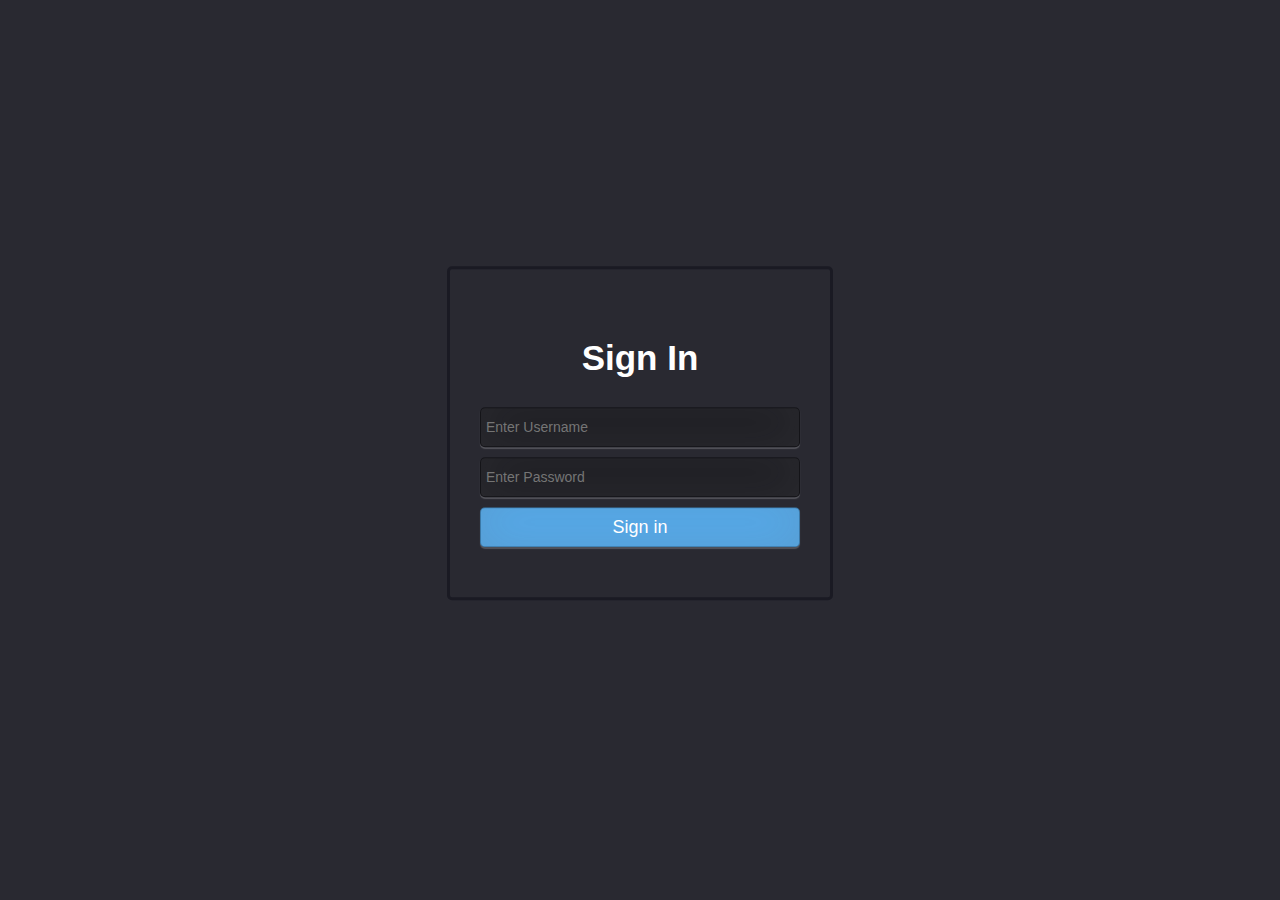
<file: index.html>
<!DOCTYPE html>
<html>

    <head>
        
        <title>Solaborate </title>

        <meta charset="utf-8">
        <meta name="keywords" content="">
        <meta name="description" content="">
        <meta name="author" content="Fisnik Canaj">
        <meta name="referrer" content="origin">
        <meta http-equiv="X-UA-Compatible" content="IE=edge">
        <meta name="viewport" content="width=device-width, initial-scale=1.0">

        <link rel="shortcut icon" href="img/favicon.ico">
        <link rel="stylesheet" type="text/css" href="css/style.css">

    </head>

<body>

    <div class="login-wrapper">

        <form method="POST">

            <h2>Sign In</h2>

            <input type="text" name="user" id="user" value="" placeholder="Enter Username">

            <input type="password" name="password" id="pass" value="" placeholder="Enter Password">

            <input type="submit" value="Sign in" id="submit">

            <p id="message"></p>
        </form>


    </div>

    <script src="https://ajax.googleapis.com/ajax/libs/jquery/3.2.1/jquery.min.js"></script>
    <script src="js/script.js"></script>
</body>

</html>
</file>
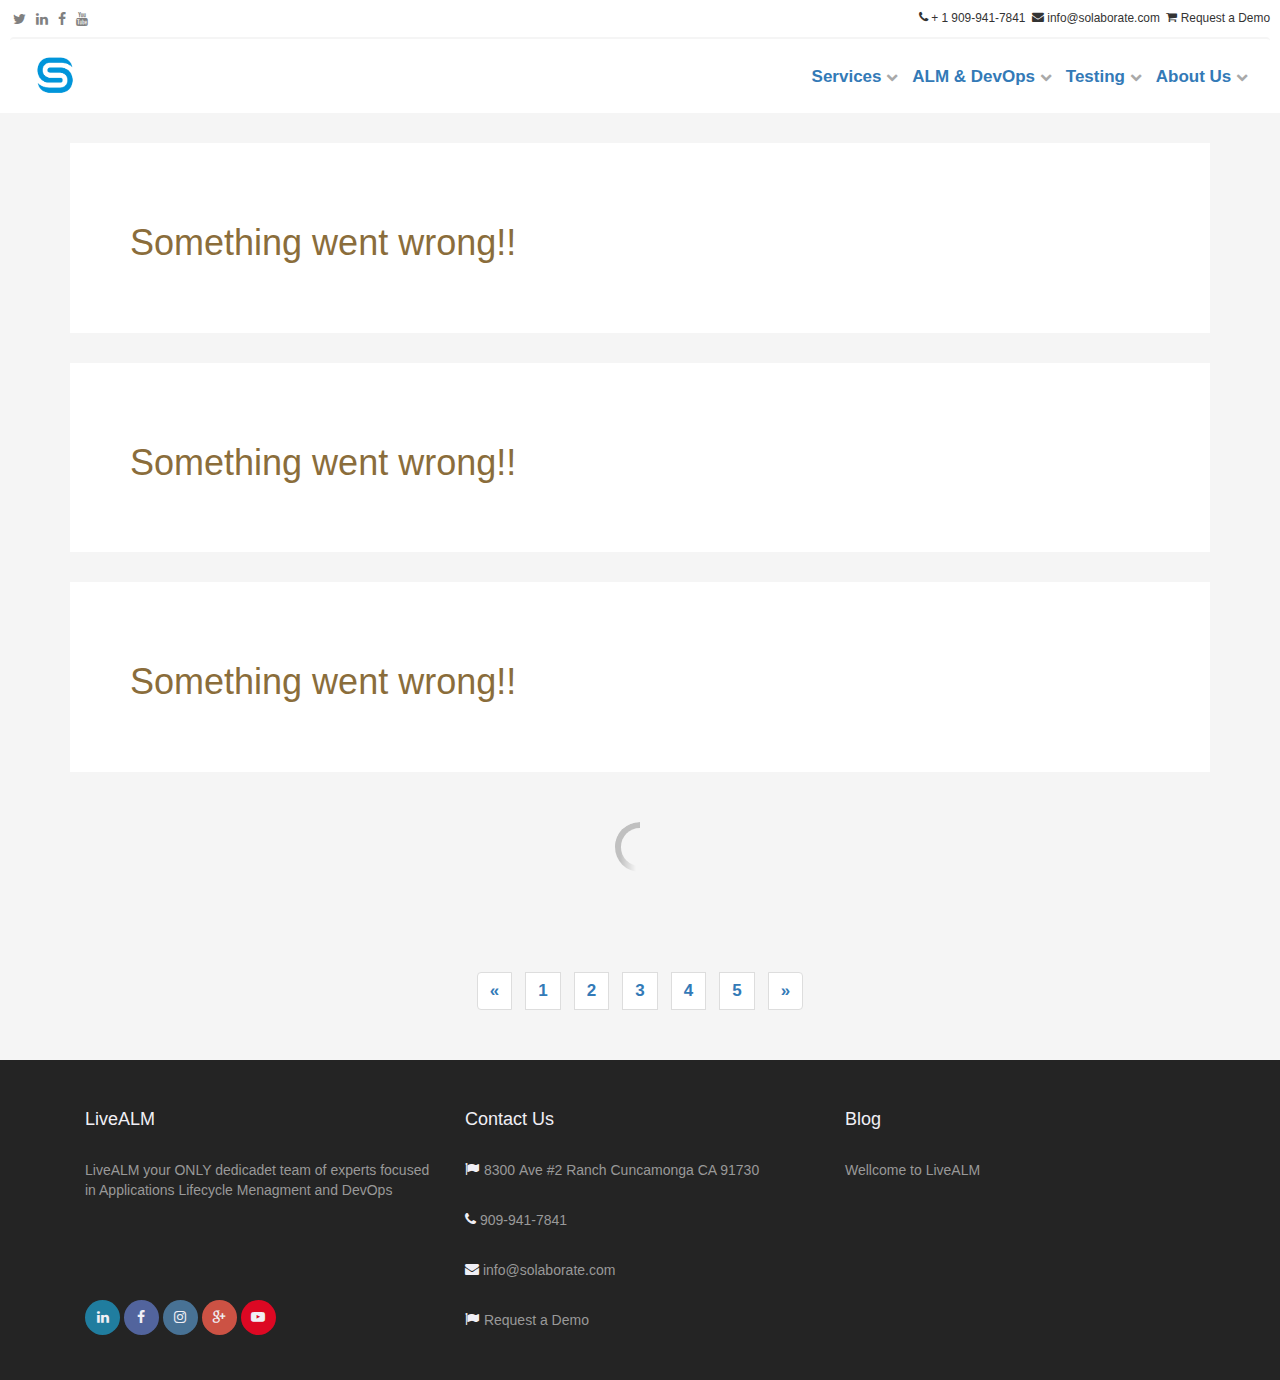
<file: blog.html>
<!DOCTYPE html>
<html>

<head>
    <title>Solaborate </title>

    <meta charset="utf-8">
    <meta name="keywords" content="">
    <meta name="description" content="">
    <meta name="author" content="Fisnik Canaj">
    <meta name="referrer" content="origin">
    <meta http-equiv="X-UA-Compatible" content="IE=edge">
    <meta name="viewport" content="width=device-width, initial-scale=1.0">

    <link href="https://maxcdn.bootstrapcdn.com/bootstrap/3.3.7/css/bootstrap.min.css" rel="stylesheet">
    <link rel="shortcut icon" href="img/favicon.ico">
    <link rel="stylesheet" type="text/css" href="css/style.css">

</head>

<body id="blog">
    <header>

        <div clas="fluid-container">

            <div class="contact clearfix hidden-xs">
                <div class="social-links pull-left">
                    <a href="#" class="icon-twitter"></a>
                    <a href="#" class="icon-linkedin"></a>
                    <a href="#" class="icon-facebook"></a>
                    <a href="#" class="icon-youtube"></a>
                </div>

                <div class="contact pull-right">
                    <p class="small"><i class="icon-phone"></i> + 1 909-941-7841 &nbsp;<i class="icon-envelope"></i> info@solaborate.com &nbsp;<i class="icon-shopping-cart"></i> Request a Demo </p>
                </div>
            </div>


            <div class="bs-example">
                <nav class="navbar navbar-default clearfix">
                    <!-- Brand and toggle get grouped for better mobile display -->
                    <div class="navbar-header">
                        <button type="button" data-target="#navbarCollapse" data-toggle="collapse" class="navbar-toggle">
                                <span class="sr-only">Toggle navigation</span>
                                <span class="icon-bar"></span>
                                <span class="icon-bar"></span>
                                <span class="icon-bar"></span>
                            </button>
                        <a href="#" class="navbar-brand"><img src="img/solaborate-icon.png" alt="Web icon" class="logo"></a>
                    </div>
                    <!-- Collection of nav links, forms, and other content for toggling -->
                    <div id="navbarCollapse" class="collapse navbar-collapse navbar-right nav-costumize">

                        <ul nav navbar-nav>
                            <li class="dropdown"><a href="#" data-toggle="dropdown">Services <i class="icon-chevron-down  costume-size"></i></a>
                                <ul class="dropdown-menu">
                                    <li><a href="#">Items</a></li>
                                    <li><a href="#">Items</a></li>
                                </ul>
                            </li>
                            <li class="dropdown"><a href="#" data-toggle="dropdown">ALM & DevOps <i class="icon-chevron-down  costume-size"></i></a>
                                <ul class="dropdown-menu">
                                    <li><a href="#">Items</a></li>
                                    <li><a href="#">Items</a></li>
                                </ul>
                            </li>
                            <li class="dropdown"><a href="#" data-toggle="dropdown">Testing <i class="icon-chevron-down  costume-size"></i></a>
                                <ul class="dropdown-menu">
                                    <li><a href="#">Items</a></li>
                                    <li><a href="#">Items</a></li>
                                </ul>
                            </li>
                            <li class="dropdown"><a href="#" data-toggle="dropdown">About Us <i class="icon-chevron-down  costume-size"></i></a>
                                <ul class="dropdown-menu">
                                    <li><a href="#">Items</a></li>
                                    <li><a href="#">Items</a></li>
                                </ul>
                            </li>
                        </ul>

                    </div>
                </nav>
            </div>

        </div>

    </header>
    <section class="main-section">

        <div class="container">

            <div class="blogs-wrapper">




            </div>
            <div class="loader">Loading...</div>
        </div>


        <div class="pagination-wrapper">
            <nav aria-label="Page navigation">
                <ul class="pagination">
                    <li>
                        <a href="#" aria-label="Previous">
                            <span aria-hidden="true">&laquo;</span>
                        </a>
                    </li>
                    <li><a href="#">1</a></li>
                    <li><a href="#">2</a></li>
                    <li><a href="#">3</a></li>
                    <li><a href="#">4</a></li>
                    <li><a href="#">5</a></li>
                    <li>
                        <a href="#" aria-label="Next">
                            <span aria-hidden="true">&raquo;</span>
                        </a>
                    </li>
                </ul>
            </nav>
        </div>

    </section>

    <footer class="hidden-xs">

        <div class="container">

            <div class="col-sm-4 col-xs-12">
                <h4 class="white">LiveALM</h4>

                <br/>

                <p>LiveALM your ONLY dedicadet team of experts focused in Applications Lifecycle Menagment and DevOps</p>

                <div class="footer-social-media">

                    <a href="#" class="light-blue"> <i class="icon-linkedin white"></i></a>
                    <a href="#" class="hard-blue"> <i class="icon-facebook white"></i></a>
                    <a href="#" class="gray"> <i class="icon-instagram white"></i></a>
                    <a href="#" class="orange"> <i class="icon-google+ white">&#xe900;</i></a>
                    <a href="#" class="red"> <i class="icon-youtube-play white"></i></a>

                </div>
            </div>

            <div class="col-sm-4 col-xs-12">

                <h4 class="white">Contact Us</h4>

                <br/>

                <p><i class="icon-flag white"></i> 8300 Ave #2 Ranch Cuncamonga CA 91730
                </p>

                <br/>

                <p><i class="icon-phone white"></i> 909-941-7841</p>

                <br/>

                <p><i class="icon-envelope white"></i> info@solaborate.com</p>

                <br/>

                <p><i class="icon-flag white"></i> Request a Demo</p>

            </div>

            <div class="col-sm-4 col-xs-12">

                <h4 class="white">Blog</h4>

                <br />

                <p><i clss="icon-shopping-cart"></i> Wellcome to LiveALM</p>

                <br />

            </div>
        </div>

    </footer>

    <script src="https://ajax.googleapis.com/ajax/libs/jquery/3.2.1/jquery.min.js"></script>
    <script src="https://maxcdn.bootstrapcdn.com/bootstrap/3.3.7/js/bootstrap.min.js"></script>
    <script src="js/script.js"></script>
</body>

</html>
</file>
<file: css/style.css>
@font-face {
    font-family: 'icomoon';
    src: url('../css/fonts/icomoon.eot?hbvyqh');
    src: url('../css/fonts/icomoon.eot?hbvyqh#iefix') format('embedded-opentype'), url('../css/fonts/icomoon.ttf?hbvyqh') format('truetype'), url('../css/fonts/icomoon.woff?hbvyqh') format('woff'), url('../css/fonts/icomoon.svg?hbvyqh#icomoon') format('svg');
    font-weight: normal;
    font-style: normal;
}

[class^="icon-"],
[class*=" icon-"] {
    /* use !important to prevent issues with browser extensions that change fonts */
    font-family: 'icomoon' !important;
    speak: none;
    font-style: normal;
    font-weight: normal;
    font-variant: normal;
    text-transform: none;
    line-height: 1;
    /* Better Font Rendering =========== */
    -webkit-font-smoothing: antialiased;
    -moz-osx-font-smoothing: grayscale;
}

.icon-google+:before {
    content: "\e900";
}

.icon-flag:before {
    content: "\f024";
}

.icon-chevron-down:before {
    content: "\f078";
}

.icon-shopping-cart:before {
    content: "\f07a";
}

.icon-phone:before {
    content: "\f095";
}

.icon-twitter:before {
    content: "\f099";
}

.icon-facebook:before {
    content: "\f09a";
}

.icon-envelope:before {
    content: "\f0e0";
}

.icon-linkedin:before {
    content: "\f0e1";
}

.icon-youtube:before {
    content: "\f167";
}

.icon-youtube-play:before {
    content: "\f16a";
}

.icon-instagram:before {
    content: "\f16d";
}

a:hover {
    text-decoration: none;
}

img {
    max-width: 100%;
    height: auto;
}


/*============= loader =================*/

.loader {
    font-size: 10px;
    margin: 50px auto;
    text-indent: -9999em;
    width: 5em;
    height: 5em;
    border-radius: 50%;
    background: #c0c0c0;
    overflow-x:hidden;
    background: -moz-linear-gradient(left, #c0c0c0 10%, rgba(192, 192, 192, 0) 42%);
    background: -webkit-linear-gradient(left, #c0c0c0 10%, rgba(192, 192, 192, 0) 42%);
    background: -o-linear-gradient(left, #c0c0c0 10%, rgba(192, 192, 192, 0) 42%);
    background: -ms-linear-gradient(left, #c0c0c0 10%, rgba(192, 192, 192, 0) 42%);
    background: linear-gradient(to right, #c0c0c0 10%, rgba(192, 192, 192, 0) 42%);
    position: relative;
    -webkit-animation: load3 1.4s infinite linear;
    animation: load3 1.4s infinite linear;
    -webkit-transform: translateZ(0);
    -ms-transform: translateZ(0);
    transform: translateZ(0);
}

.loader:before {
    width: 50%;
    height: 50%;
    background: #c0c0c0;
    border-radius: 100% 0 0 0;
    position: absolute;
    top: 0;
    left: 0;
    content: '';
}

.loader:after {
    background: #f5f5f5;
    width: 75%;
    height: 75%;
    border-radius: 50%;
    content: '';
    margin: auto;
    position: absolute;
    top: 0;
    left: 0;
    bottom: 0;
    right: 0;
}

@-webkit-keyframes load3 {
    0% {
        -webkit-transform: rotate(0deg);
        transform: rotate(0deg);
    }
    100% {
        -webkit-transform: rotate(360deg);
        transform: rotate(360deg);
    }
}

@keyframes load3 {
    0% {
        -webkit-transform: rotate(0deg);
        transform: rotate(0deg);
    }
    100% {
        -webkit-transform: rotate(360deg);
        transform: rotate(360deg);
    }
}


/*============= Log In =================*/

body {
    font-family: sans-serif;
    background-color: #292931;
}

.login-wrapper {
    position: absolute;
    top: 50%;
    left: 50%;
    transform: translate(-50%, -55%);
    padding: 40px 30px;
    border: 3px solid rgba(20, 20, 30, 0.7);
    border-radius: 5px;
}

.login-wrapper h2 {
    text-align: center;
    color: white;
    font-size: 35px;
}

.login-wrapper input {
    display: block;
    width: 320px;
    height: 40px;
    font-size: 14px;
    color: white;
    background-color: rgba(0, 0, 0, 0.3);
    outline: none;
    border: 1px solid rgba(0, 0, 0, 0.3);
    border-radius: 5px;
    box-shadow: inset 0px -5px 45px rgba(100, 100, 100, 0.2), 0px 1px 1px rgba(255, 255, 255, 0.2);
    padding: 5px;
    margin-bottom: 10px;
    box-sizing: border-box;
}

.login-wrapper input[type="submit"] {
    background-color: #55acee;
    font-size: 18px;
    text-align: center;
    vertical-align: middle;
    line-height: 20px;
    cursor: pointer;
}

#message {
    display: none;
    padding: 20px;
    text-align: center;
    background-color: #ffae00;
    font-size: 13px;
    border-radius: 5px;
}

@media (max-width: 400px) {
    .login-wrapper {
        max-width: 71%;
    }
    .login-wrapper input {
        display: block;
        max-width: 100%;
        height: 40px;
    }
}


/*=========== Blog ============*/

#blog {
    font-family: 'Raleway', sans-serif;
    background-size: 100% 100%;
    background-color: #f5f5f5;
}

header {
    padding: 10px;
    background-color: white;
}

header .social-links a {
    color: gray;
    text-decoration: none!important;
    margin: 0 3px;
}

.navbar-default {
    border: none;
    border-top: 2px solid #f5f5f5;
    border-radius: none;
    background-color: white;
}

.logo {
    height: 60px;
    width: 60px;
}

.navbar-toggle {
    margin-top: 12px;
    margin-bottom: 0;
}

.costume-size {
    font-size: 12px;
}

.nav-costumize {
    margin: 12px 0 0 0;
    line-height: 52px;
}

.navbar-default {
    margin-bottom: 0;
}

nav ul {
    list-style-type: none;
}

nav ul a {
    font-size: 17px;
    font-weight: bold;
    text-decoration: none!;
}

nav ul a:hover,
nav ul a:visited,
nav ul a:link {
    text-decoration: none;
}

nav ul li {
    margin: 0 7px;
    float: left;
}

nav ul li a i {
    color: darkgrey;
}

.pagination-wrapper {
    display: flex;
    justify-content: center;
    text-align: center;
    margin: 30px auto;
}
.pagination-wrapper .pagination {
    display: flex;
    display: -webkit-flex;
    display: -moz-flex;
    justify-content: center;
    -webkit-justify-content: center;
    -moz-justify-content: center;
}

.logo {
    transform: translateY(-15%);
    -moz-transform: translateY(-15%);
    -webkit-transform: translateY(-15%);
}

@media (max-width: 767px) {
    
    .logo {
        transform: translateY(-25%);
        -moz-transform: translateY(-25%);
        -webkit-transform: translateY(-25%);
    }
    .hidden-xs {
        display: none!important;
        visibility: hidden!important;
        opacity: 0!important;
    }
}

.main-section .blogs-wrapper .more {
    display: block;
    padding: 60px;
    margin: 30px 0;
    overflow: hidden;
    box-sizing: border-box;
    background-color: white;
}

@media screen and (max-width: 768px) {

    .main-section .blogs-wrapper .more{
        padding: 20px; 
    }
}


.morecontent span {
    display: none;
}

.morelink {
    display: block;
}

footer {
    padding: 40px 0;
    background: #242424;
    color: #999999;
    font-weight: 500;
}

footer .white {
    color: #f0eff5;
}

footer .footer-social-media {
    margin-top: 100px;
}

footer .footer-social-media a {
    height: 35px;
    width: 35px;
    display: inline-block;
    border-radius: 50px;
}

footer .footer-social-media a {
    text-align: center;
    line-height: 37px;
}

.light-blue {
    background-color: #207d9f;
}

.hard-blue {
    background-color: #52649d;
}

.gray {
    background-color: #487295;
}

.orange {
    background-color: #cc5244;
}

.red {
    background-color: #dd0823;
}

@media (max-width: 767px) {
    nav ul li {
        margin: 0 7px;
        float: none;
    }
}
</file>
